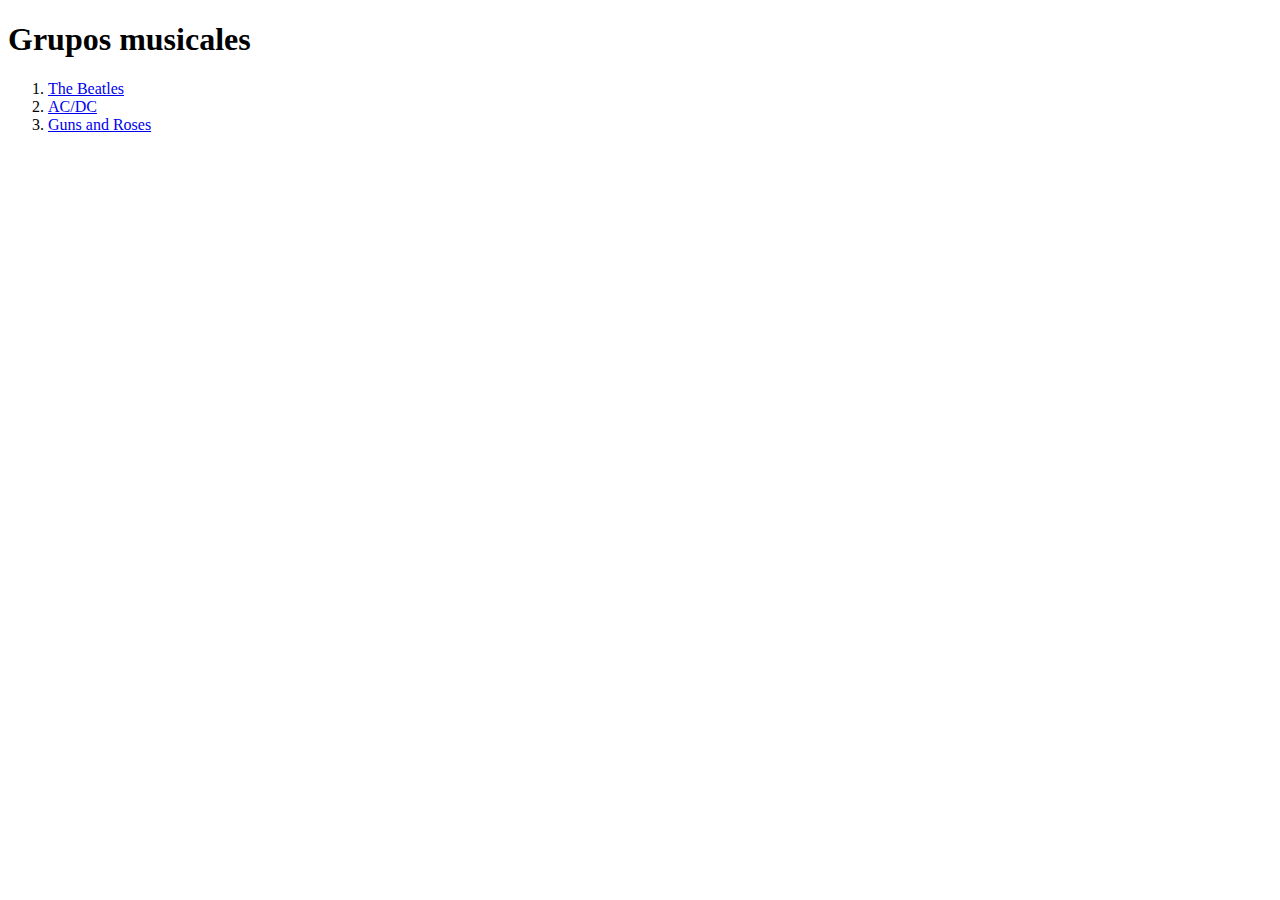
<file: Ejercicio1/index.html>
<!DOCTYPE html>
<html lang="en">
<head>
    <meta charset="UTF-8">
    <meta http-equiv="X-UA-Compatible" content="IE=edge">
    <meta name="viewport" content="width=device-width, initial-scale=1.0">
    <title>Grupos musicales</title>
</head>
<body>
   <h1>Grupos musicales</h1>
   <ol>
       <li><a href="./pages/beatles.html">The Beatles</a></li>
       <li><a href="./pages/acdc.html">AC/DC</a></li>
       <li><a href="./pages/guns.html">Guns and Roses</a></li>
   </ol>
</body>
</html>
</file>
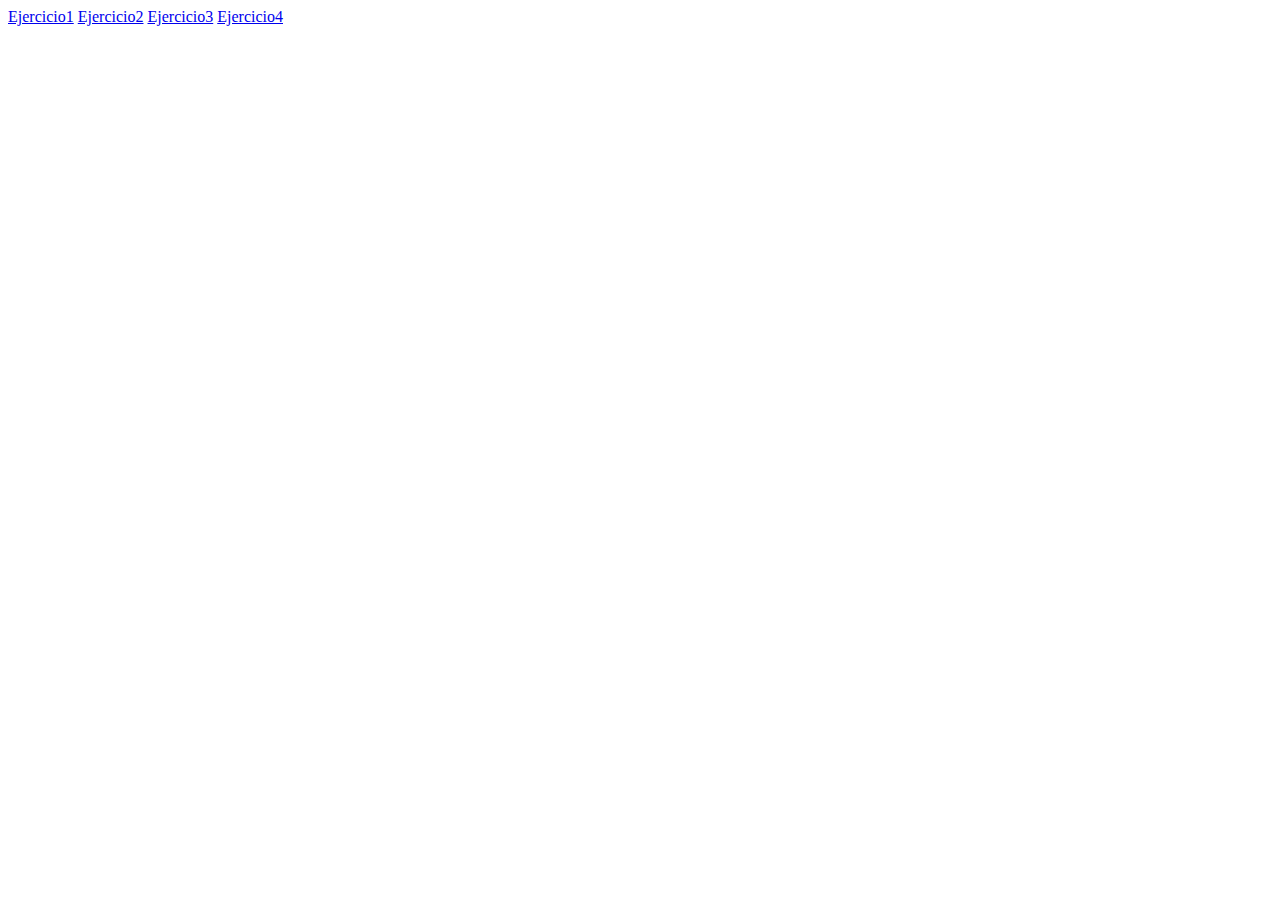
<file: Practice2/index.html>
<!DOCTYPE html>
<html lang="en">
<head>
    <meta charset="UTF-8">
    <meta http-equiv="X-UA-Compatible" content="IE=edge">
    <meta name="viewport" content="width=device-width, initial-scale=1.0">
    
    <title>Práctica 2</title>
</head>
<body>
    <a href="./pages/ejercicio1.html">Ejercicio1</a>
    <a href="./pages/ejercicio2.html">Ejercicio2</a>
    <a href="./pages/ejercicio3.html">Ejercicio3</a>
    <a href="./pages/ejercicio4.html">Ejercicio4</a>
    
</body>
</html>
</file>
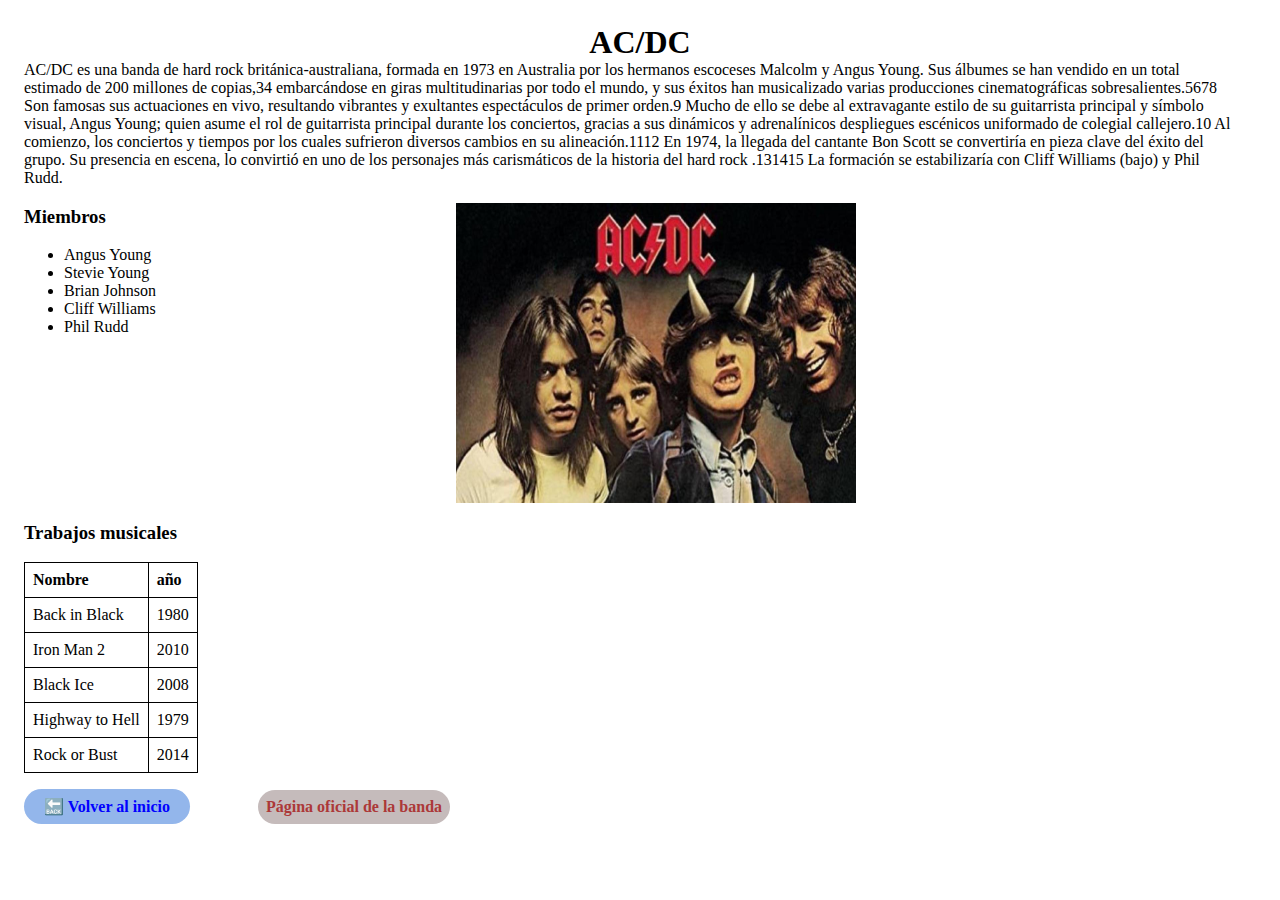
<file: Ejercicio1/pages/acdc.html>
<!DOCTYPE html>
<html lang="en">
  <head>
    <meta charset="UTF-8" />
    <meta http-equiv="X-UA-Compatible" content="IE=edge" />
    <meta name="viewport" content="width=device-width, initial-scale=1.0" />
    <link rel="stylesheet" href="../css/styles.css" />
    <title>AC/DC</title>
  </head>
  <body>
    <h1 class="title">AC/DC</h1>
    <section class="bio">
      <article>
        AC/DC es una banda de hard rock británica-australiana, formada en 1973
        en Australia por los hermanos escoceses Malcolm y Angus Young. Sus
        álbumes se han vendido en un total estimado de 200 millones de
        copias,3​4​ embarcándose en giras multitudinarias por todo el mundo, y
        sus éxitos han musicalizado varias producciones cinematográficas
        sobresalientes.5​6​7​8​ Son famosas sus actuaciones en vivo, resultando
        vibrantes y exultantes espectáculos de primer orden.9​ Mucho de ello se
        debe al extravagante estilo de su guitarrista principal y símbolo
        visual, Angus Young; quien asume el rol de guitarrista principal durante
        los conciertos, gracias a sus dinámicos y adrenalínicos despliegues
        escénicos uniformado de colegial callejero.10​ Al comienzo, los
        conciertos y tiempos por los cuales sufrieron diversos cambios en su
        alineación.11​12​ En 1974, la llegada del cantante Bon Scott se
        convertiría en pieza clave del éxito del grupo. Su presencia en escena,
        lo convirtió en uno de los personajes más carismáticos de la historia
        del hard rock .13​14​15​ La formación se estabilizaría con Cliff
        Williams (bajo) y Phil Rudd.
      </article>
     
    </section>
    <section class="members">
      <div class="list-members">
        <h3>Miembros</h3>
        <ul class="list-members">
          <li>Angus Young</li>
          <li>Stevie Young</li>
          <li>Brian Johnson</li>
          <li>Cliff Williams</li>
          <li>Phil Rudd</li>
        </ul>
      </div>
     
      <img src="../images/acdc.jpg" alt="acdc/img" />
    </section>
    <section class="works">
      <h3 class="works-title">Trabajos musicales</h3>
      <table>
        <tr>
          <th>Nombre</th>
          <th>año</th>
        </tr>
        <tr>
          <td>Back in Black</td>
          <td>1980</td>
        </tr>
        <tr>
          <td>Iron Man 2</td>
          <td>2010</td>
        </tr>
        <tr>
          <td>Black Ice</td>
          <td>2008</td>
        </tr>
        <tr>
          <td>Highway to Hell</td>
          <td>1979</td>
        </tr>
        <tr>
          <td>Rock or Bust</td>
          <td>2014</td>
        </tr>
      </table>
    </section>

    <a class="back" href="../index.html">🔙 Volver al inicio </a>
    <a class="oficial-page" href="https://store.acdc.com/page/power-up" target="_blank">Página oficial de la banda</a>
  </body>
</html>
</file>
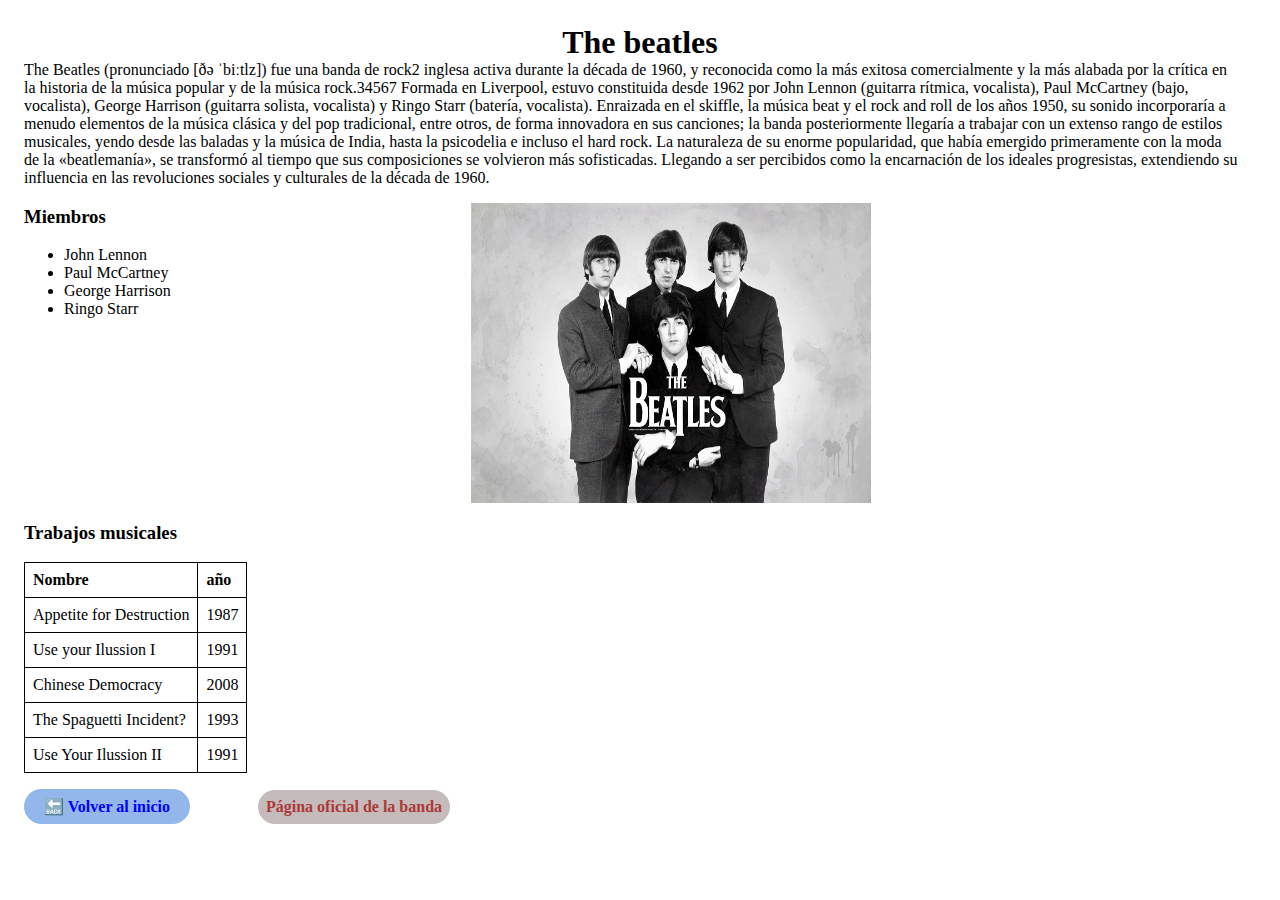
<file: Ejercicio1/pages/beatles.html>
<!DOCTYPE html>
<html lang="en">
  <head>
    <meta charset="UTF-8" />
    <meta http-equiv="X-UA-Compatible" content="IE=edge" />
    <meta name="viewport" content="width=device-width, initial-scale=1.0" />
    <link rel="stylesheet" href="../css/styles.css" />
    <title>The beatles</title>
  </head>
  <body>
    <h1 class="title">The beatles</h1>
    <section class="bio">
      <article>
        The Beatles (pronunciado [ðə ˈbiːtlz]) fue una banda de rock2​ inglesa
        activa durante la década de 1960, y reconocida como la más exitosa
        comercialmente y la más alabada por la crítica en la historia de la
        música popular y de la música rock.3​4​5​6​7​ Formada en Liverpool,
        estuvo constituida desde 1962 por John Lennon (guitarra rítmica,
        vocalista), Paul McCartney (bajo, vocalista), George Harrison (guitarra
        solista, vocalista) y Ringo Starr (batería, vocalista). Enraizada en el
        skiffle, la música beat y el rock and roll de los años 1950, su sonido
        incorporaría a menudo elementos de la música clásica y del pop
        tradicional, entre otros, de forma innovadora en sus canciones; la banda
        posteriormente llegaría a trabajar con un extenso rango de estilos
        musicales, yendo desde las baladas y la música de India, hasta la
        psicodelia e incluso el hard rock. La naturaleza de su enorme
        popularidad, que había emergido primeramente con la moda de la
        «beatlemanía», se transformó al tiempo que sus composiciones se
        volvieron más sofisticadas. Llegando a ser percibidos como la
        encarnación de los ideales progresistas, extendiendo su influencia en
        las revoluciones sociales y culturales de la década de 1960.
      </article>
      
    </section>

    <section class="members">
        <div class="list-members">
            <h3>Miembros</h3>
            <ul>
                <li>John Lennon</li>
                <li>Paul McCartney</li>
                <li>George Harrison</li>
                <li>Ringo Starr</li>
              </ul>
        </div>
     
      <img
      src="../images/beatles.jpg"
      alt="The beatles/img"
    />
    </section>
    <section class="works">
      <h3 class="works-title">Trabajos musicales</h3>
      <table>
        <tr>
          <th>Nombre</th>
          <th>año</th>
        </tr>
        <tr>
          <td>Appetite for Destruction</td>
          <td>1987</td>
        </tr>
        <tr>
          <td>Use your Ilussion I</td>
          <td>1991</td>
        </tr>
        <tr>
          <td>Chinese Democracy</td>
          <td>2008</td>
        </tr>
        <tr>
          <td>The Spaguetti Incident?</td>
          <td>1993</td>
        </tr>
        <tr>
          <td>Use Your Ilussion II</td>
          <td>1991</td>
        </tr>
      </table>
    </section>
    <a class="back" href="../index.html">🔙 Volver al inicio</a>
    <a class="oficial-page" href="https://www.thebeatles.com/" target="_blank">Página oficial de la banda</a>
  </body>
</html>
</file>
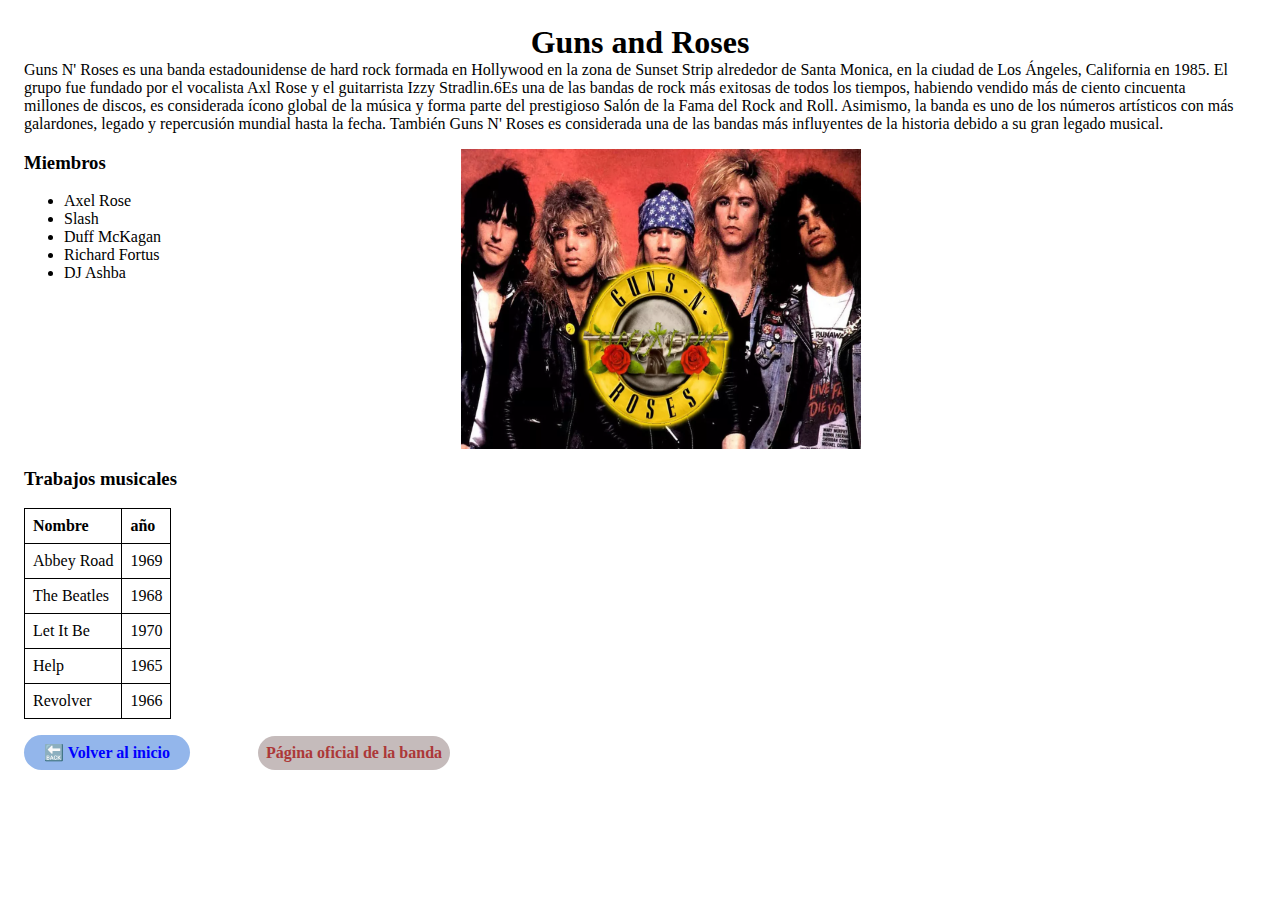
<file: Ejercicio1/pages/guns.html>
<!DOCTYPE html>
<html lang="en">
  <head>
    <meta charset="UTF-8" />
    <meta http-equiv="X-UA-Compatible" content="IE=edge" />
    <meta name="viewport" content="width=device-width, initial-scale=1.0" />
    <link rel="stylesheet" href="../css/styles.css">
    <title>Guns and Roses</title>
  </head>
  <body>
    <h1 class="title">Guns and Roses</h1>
    <section class="bio">
      <article>
        Guns N' Roses es una banda estadounidense de hard rock formada en
        Hollywood en la zona de Sunset Strip alrededor de Santa Monica, en la
        ciudad de Los Ángeles, California en 1985. El grupo fue fundado por el
        vocalista Axl Rose y el guitarrista Izzy Stradlin.6​Es una de las bandas
        de rock más exitosas de todos los tiempos, habiendo vendido más de
        ciento cincuenta millones de discos, es considerada ícono global de la
        música y forma parte del prestigioso Salón de la Fama del Rock and Roll.
        Asimismo, la banda es uno de los números artísticos con más galardones,
        legado y repercusión mundial hasta la fecha. También Guns N' Roses es
        considerada una de las bandas más influyentes de la historia debido a su
        gran legado musical.
      </article>
    </section>
    <section class="members">
        <div class="list-members">
            <h3>Miembros</h3>
            <ul>
                <li>Axel Rose</li>
                <li>Slash</li>
                <li>Duff McKagan</li>
                <li>Richard Fortus</li>
                <li>DJ Ashba</li>
             
              </ul>
        </div>
        
        <img
        src="../images/gunsandroses.jpg"
        alt="guns and roses/img"

      />
      </section>
      <section class="works">
        <h3 class="works-title">Trabajos musicales</h3>
        <table>
          <tr>
            <th>Nombre</th>
            <th>año</th>
          </tr>
          <tr>
            <td>Abbey Road</td>
            <td>1969</td>
          </tr>
          <tr>
            <td>The Beatles</td>
            <td>1968</td>
          </tr>
          <tr>
            <td>Let It Be</td>
            <td>1970</td>
          </tr>
          <tr>
            <td>Help</td>
            <td>1965</td>
          </tr>
          <tr>
            <td>Revolver</td>
            <td>1966</td>
          </tr>
        </table>
      </section>
    
    <a class="back" href="../index.html">🔙 Volver al inicio</a>
    <a class="oficial-page" href="https://www.gunsnroses.com/" target="_blank">Página oficial de la banda</a>
  </body>
</html>
</file>
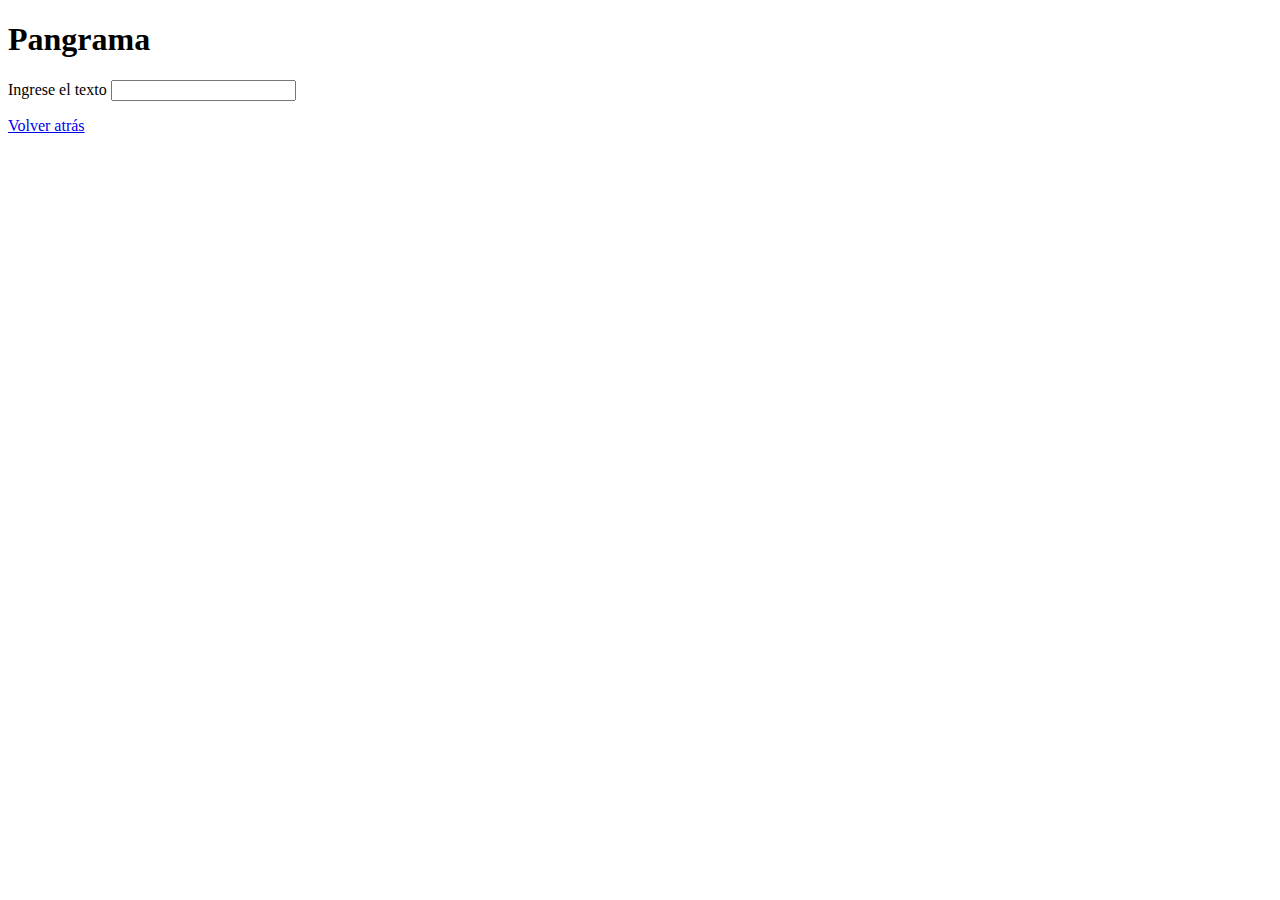
<file: Practice2/pages/ejercicio1.html>
<!DOCTYPE html>
<html lang="en">
<head>
    <meta charset="UTF-8">
    <meta http-equiv="X-UA-Compatible" content="IE=edge">
    <meta name="viewport" content="width=device-width, initial-scale=1.0">
    
    <title>Ejercicio 1</title>
</head>
<body>
    <h1>Pangrama</h1>
    <label for="input-ej1">Ingrese el texto</label>
    <input id="input-ej1" type="text" >
    <p id="result"></p>

    <a href="../index.html">Volver atrás</a>
    <script src="../src/ejercicio1.js"></script>
</body>
</html>
</file>
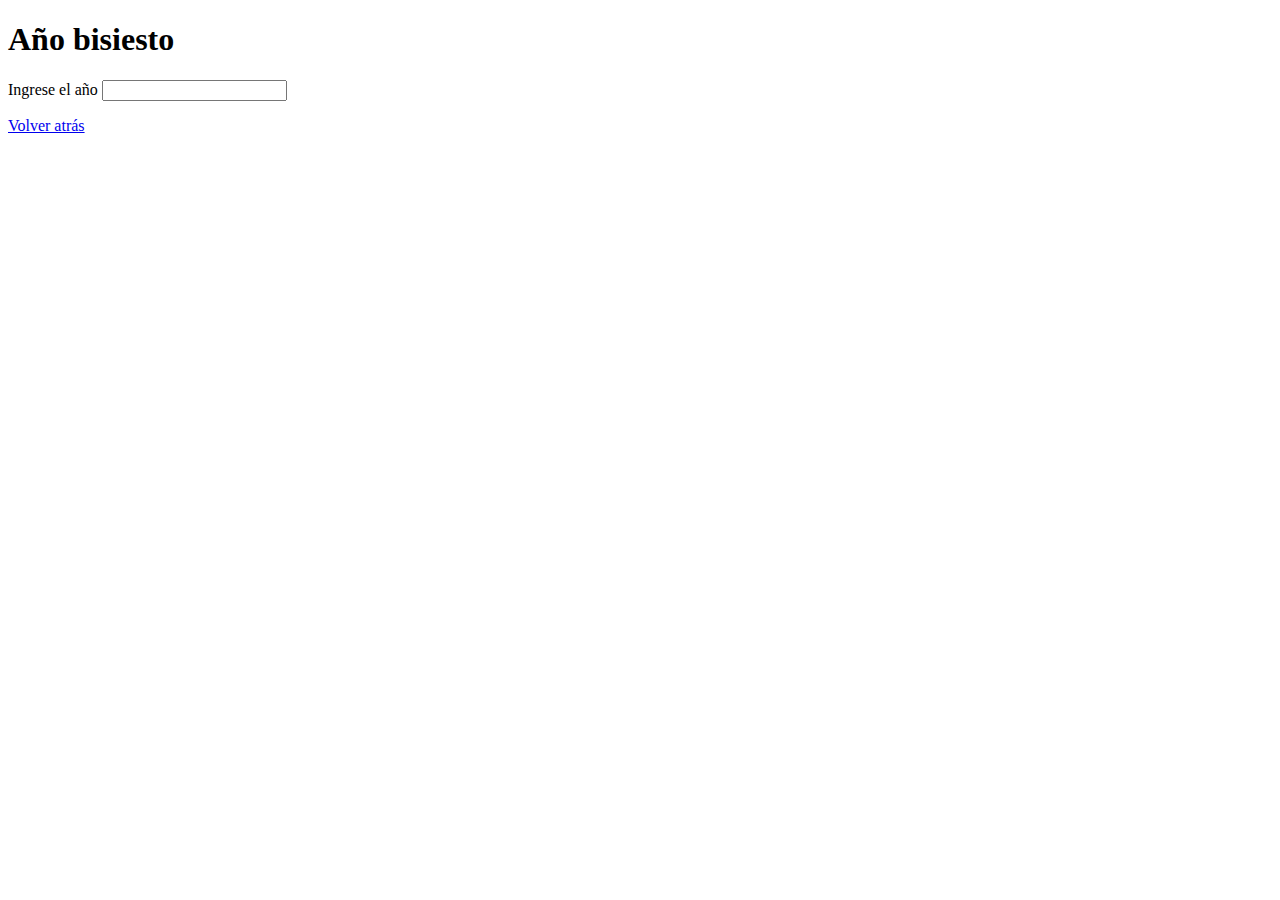
<file: Practice2/pages/ejercicio2.html>
<!DOCTYPE html>
<html lang="en">
<head>
    <meta charset="UTF-8">
    <meta http-equiv="X-UA-Compatible" content="IE=edge">
    <meta name="viewport" content="width=device-width, initial-scale=1.0">
    <title>Ejercicio 2</title>
</head>
<body>
    <h1>Año bisiesto</h1>
    <label for="input-ej2">Ingrese el año</label>
    <input id="input-ej2" type="text" >
    <p id="result-year"></p>
    <a href="../index.html">Volver atrás</a>
    <script src="../src/ejercicio2.js"></script>
</body>
</html>
</file>
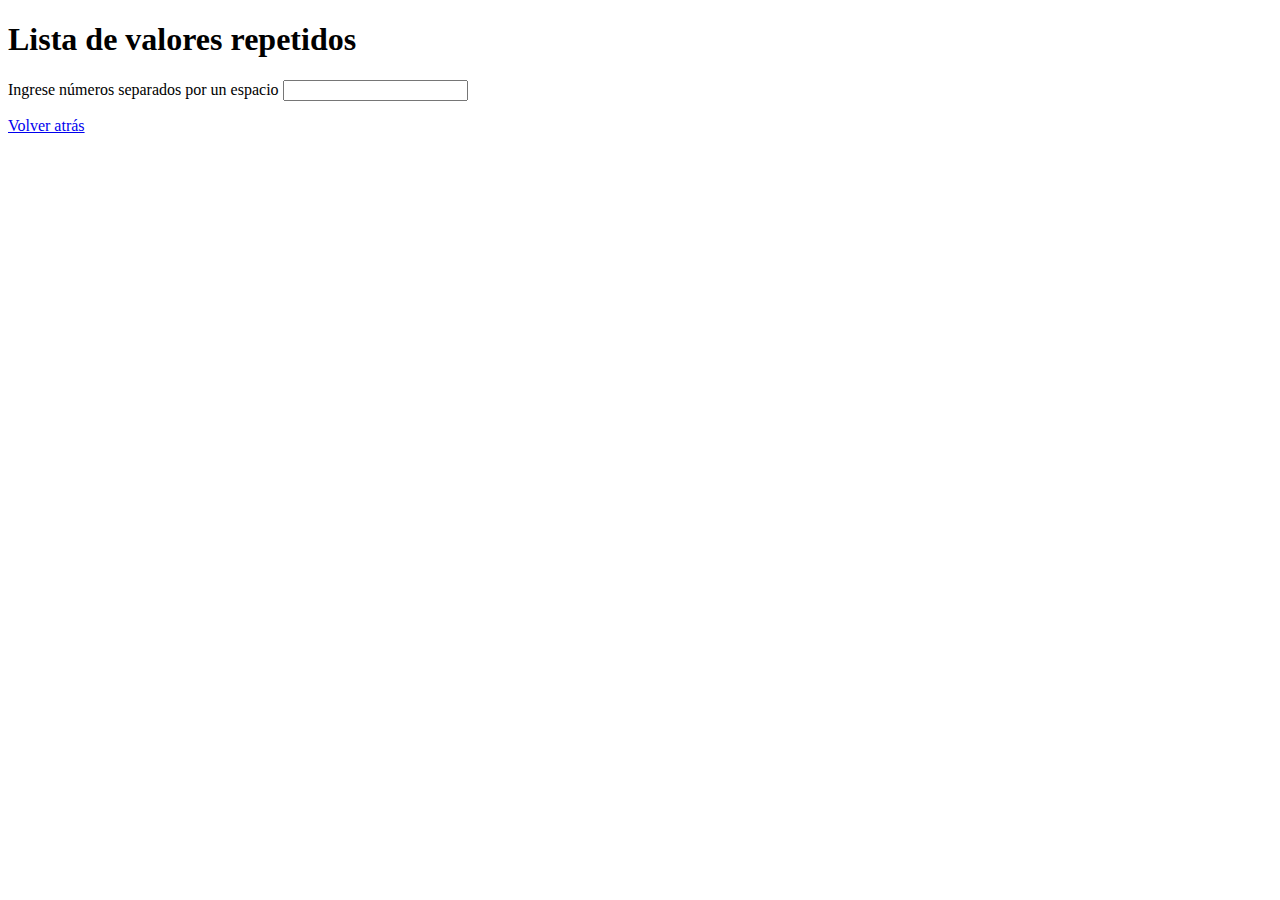
<file: Practice2/pages/ejercicio3.html>
<!DOCTYPE html>
<html lang="en">
<head>
    <meta charset="UTF-8">
    <meta http-equiv="X-UA-Compatible" content="IE=edge">
    <meta name="viewport" content="width=device-width, initial-scale=1.0">
    <title>Ejercicio 3</title>
</head>
<body>
    <h1>Lista de valores repetidos</h1>
    <label for="input-ej3">Ingrese números separados por un espacio</label>
    <input id="input-ej3" type="text" >
    <p id="result-list"></p>
    <a href="../index.html">Volver atrás</a>
    <script src="../src/ejercicio3.js"></script>
</body>
</html>
</file>
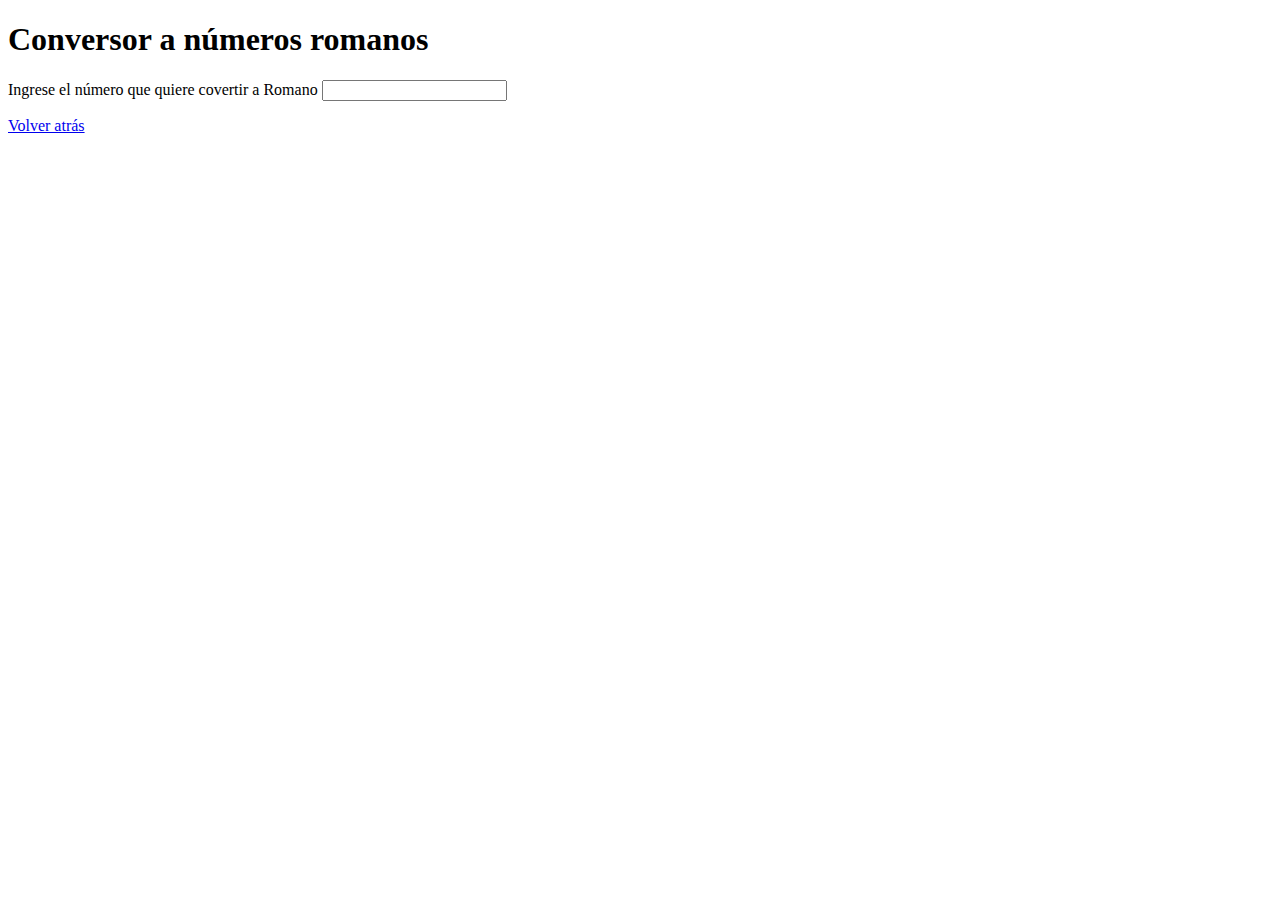
<file: Practice2/pages/ejercicio4.html>
<!DOCTYPE html>
<html lang="en">
<head>
    <meta charset="UTF-8">
    <meta http-equiv="X-UA-Compatible" content="IE=edge">
    <meta name="viewport" content="width=device-width, initial-scale=1.0">
    <title>Ejercicio 4</title>
</head>
<body>
    <h1>Conversor a números romanos</h1>
    <label for="input-ej4">Ingrese el número que quiere covertir a Romano</label>
    <input id="input-ej4" type="text" >
    <p id="result-roman"></p>
    <a href="../index.html">Volver atrás</a>
    <script src="../src/ejercicio4.js"></script>
</body>
</html>
</file>
<file: Ejercicio1/css/styles.css>
table,
th,
td {
    border         : 1px solid black;
    border-collapse: collapse;
}

table{
    margin-bottom: 1em;
}

th,
td {
    padding   : .5em;
    text-align: left;
}

body{
    padding:1.5em;
    margin:0;
}

.title{
    text-align: center;
    margin:0;
}

article{
    margin-right: 1em;
}


.bio{
   display:flex;
}

.members{
    display:flex;
    gap: 300px;
}

.back{
    text-decoration: none;
    display: inline-block;
    width:150px;
    background-color: rgb(147, 182, 235);
    color: blue;
    text-align: center;
    font-weight: bolder;
    padding:.5em;
    border-radius: 30px;   
    cursor: pointer;
}

.back:hover{
    background-color:rgb(85, 106, 202);
    color: wheat;
}

img{
    display:block;
    width:400px;
    height:300px;
    margin-top: 1em;
}

.oficial-page{
    display:inline-block;
    text-align: center;
    font-weight:bold;
    text-decoration: none;
    font-size: 1em;
    color: rgb(172, 56, 56);
    background:rgb(197, 187, 187);
    border-radius:20px;
    padding:.5em;
    margin-left: 4em;

}

.oficial-page:hover{
    background-color:red;
    color:wheat;
}
</file>
